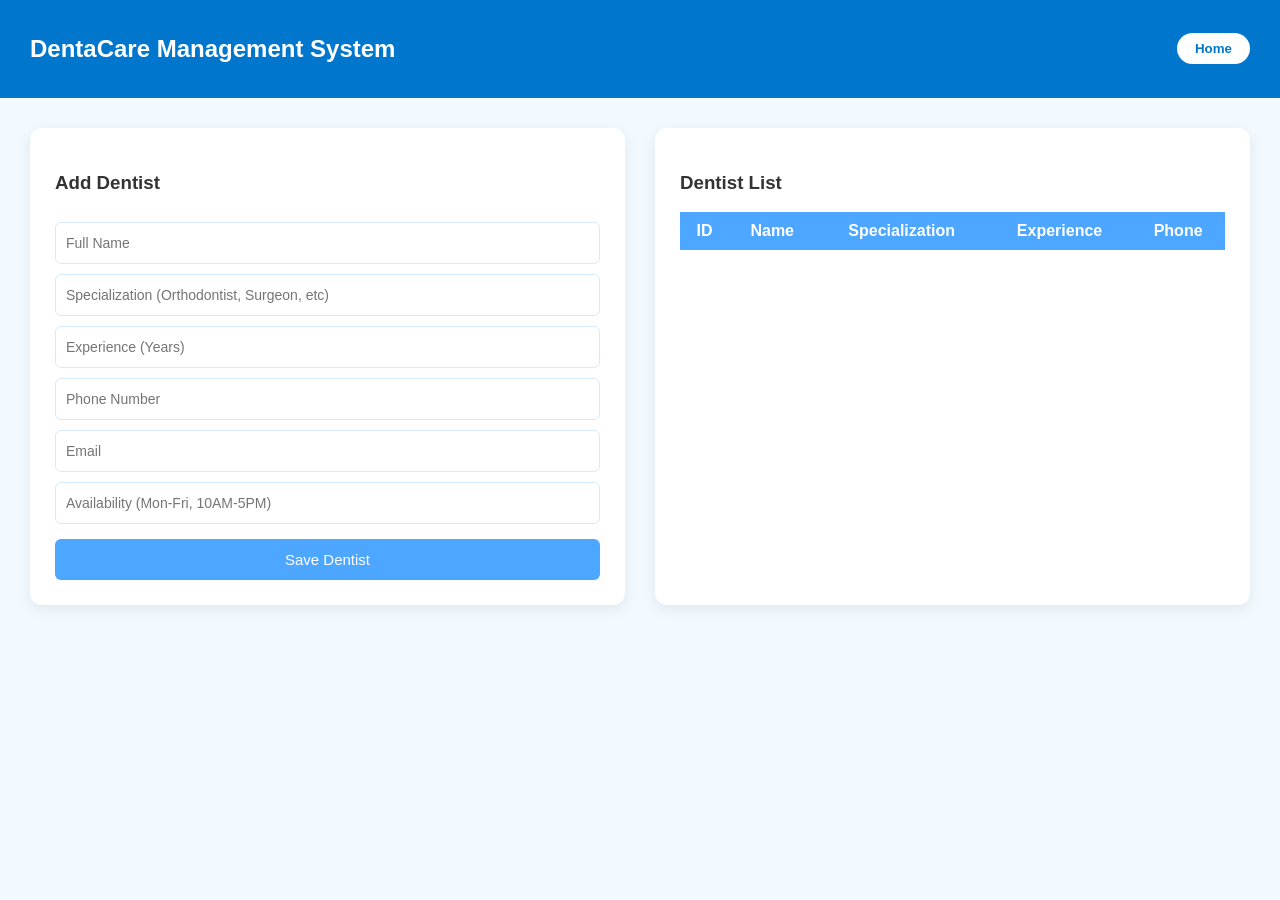
<file: frontend/dentist.html>
<!DOCTYPE html>
<html lang="en">
<head>
<meta charset="UTF-8">
<title>Dentist Management</title>
<link rel="stylesheet" href="dentist.css">
</head>
<body>

<!-- Navbar -->
<header>
    <h2>DentaCare Management System</h2>
    <button onclick="location.href='index.html'">Home</button>
</header>

<div class="container">

    <!-- Add Dentist -->
    <div class="card">
        <h3>Add Dentist</h3>

        <input id="name" placeholder="Full Name">
        <input id="specialization" placeholder="Specialization (Orthodontist, Surgeon, etc)">
        <input id="experience" type="number" placeholder="Experience (Years)">
        <input id="phone" placeholder="Phone Number">
        <input id="email" type="email" placeholder="Email">
        <input id="availability" placeholder="Availability (Mon-Fri, 10AM-5PM)">

        <button onclick="addDentist()">Save Dentist</button>
    </div>

    <!-- Dentist List -->
    <div class="card">
        <h3>Dentist List</h3>

        <table>
            <thead>
                <tr>
                    <th>ID</th>
                    <th>Name</th>
                    <th>Specialization</th>
                    <th>Experience</th>
                    <th>Phone</th>
                </tr>
            </thead>
            <tbody id="dentistTable"></tbody>
        </table>
    </div>

</div>

<script>
const API_URL = "http://localhost/dentacare/add_dentist.php";
function addDentist() {

    if(!document.getElementById("name").value){
        alert("Name is required");
        return;
    }

    const dentist = {
        name: document.getElementById("name").value,
        specialization: document.getElementById("specialization").value,
        experience: document.getElementById("experience").value,
        phone: document.getElementById("phone").value,
        email: document.getElementById("email").value,
        availability: document.getElementById("availability").value
    };

    fetch(API_URL, {
        method: "POST",
        headers: {"Content-Type": "application/json"},
        body: JSON.stringify(dentist)
    })
    .then(response => {
        if(response.ok){
            alert("Dentist Added Successfully");
            clearForm();
            loadDentists();
        } else {
            alert("Error adding dentist");
        }
    });
}

function loadDentists() {
    fetch("http://localhost/dentacare/get_dentists.php")
    .then(res => res.json())
    .then(data => {
        let table = document.getElementById("dentistTable");
        table.innerHTML = "";

        data.forEach(d => {
    table.innerHTML += `
        <tr>
            <td>${d.dentist_id}</td> <td>${d.name}</td>
            <td>${d.specialization}</td>
            <td>${d.experience} yrs</td>
            <td>${d.phone}</td>
        </tr>
    `;
});
    });
}

function clearForm(){
    document.getElementById("name").value = "";
    document.getElementById("specialization").value = "";
    document.getElementById("experience").value = "";
    document.getElementById("phone").value = "";
    document.getElementById("email").value = "";
    document.getElementById("availability").value = "";
}

loadDentists();
</script>

</body>
</html>
</file>
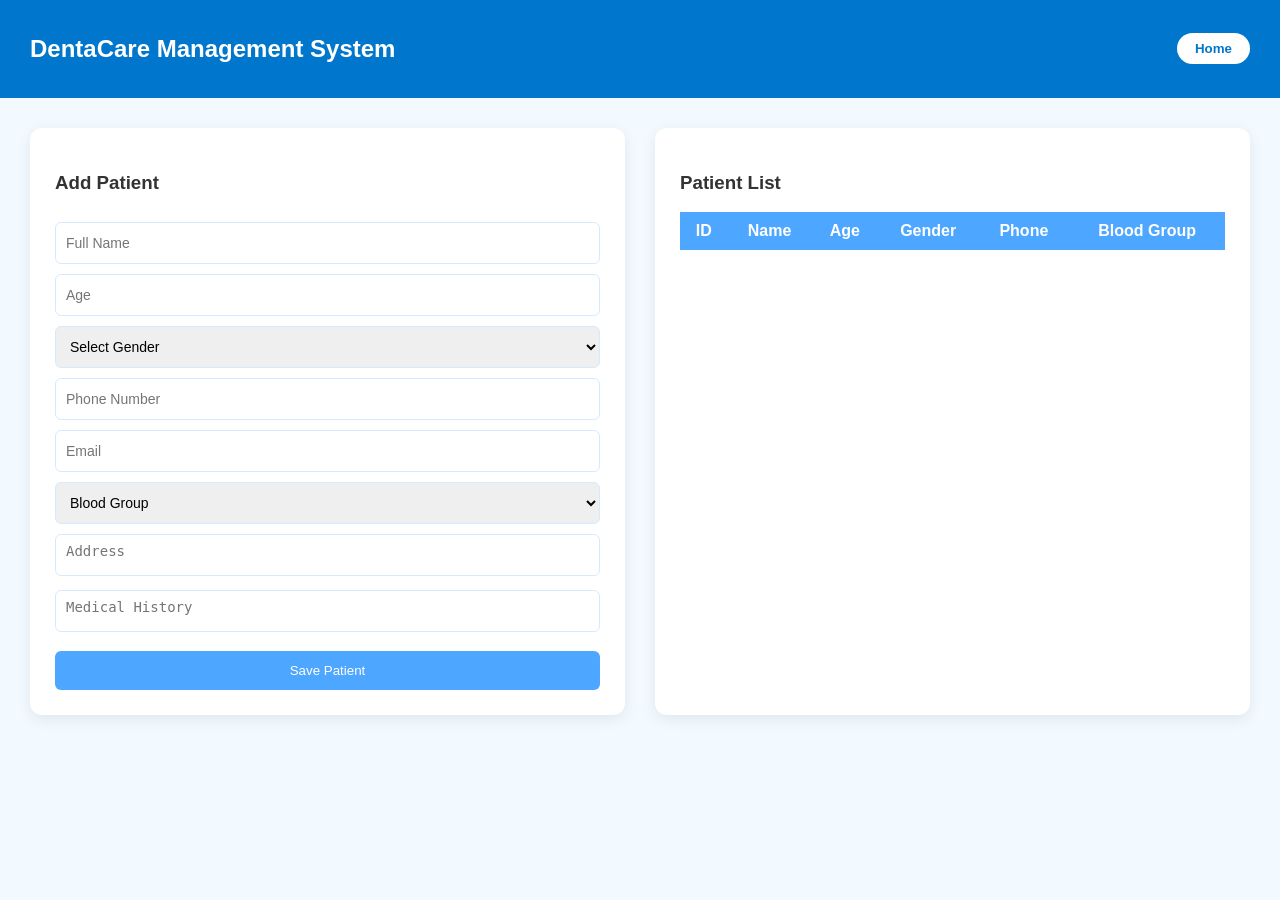
<file: frontend/patient.html>
<!DOCTYPE html>
<html lang="en">
<head>
<meta charset="UTF-8">
<title>Patient Management</title>
<link rel="stylesheet" href="patient.css">
</head>
<body>

<header>
    <h2>DentaCare Management System</h2>
    <button onclick="location.href='index.html'">Home</button>
</header>

<div class="container">
    <div class="card">
        <h3>Add Patient</h3>
        <input id="name" placeholder="Full Name">
        <input id="age" type="number" placeholder="Age">
        <select id="gender">
            <option value="">Select Gender</option>
            <option>Male</option>
            <option>Female</option>
            <option>Other</option>
        </select>
        <input id="phone" placeholder="Phone Number">
        <input id="email" type="email" placeholder="Email">
        <select id="bloodGroup">
            <option value="">Blood Group</option>
            <option>A+</option><option>A-</option><option>B+</option><option>B-</option>
            <option>O+</option><option>O-</option><option>AB+</option><option>AB-</option>
        </select>
        <textarea id="address" placeholder="Address"></textarea>
        <textarea id="medicalHistory" placeholder="Medical History"></textarea>
        <button onclick="addPatient()">Save Patient</button>
    </div>

    <div class="card">
        <h3>Patient List</h3>
        <table>
            <thead>
                <tr>
                    <th>ID</th><th>Name</th><th>Age</th><th>Gender</th><th>Phone</th><th>Blood Group</th>
                </tr>
            </thead>
            <tbody id="patientTable"></tbody>
        </table>
    </div>
</div>

<script>

function addPatient() {
    if(!document.getElementById("name").value){
        alert("Name is required");
        return;
    }
    const patient = {
        name: document.getElementById("name").value,
        age: document.getElementById("age").value,
        gender: document.getElementById("gender").value,
        phone: document.getElementById("phone").value,
        email: document.getElementById("email").value,
        bloodGroup: document.getElementById("bloodGroup").value,
        address: document.getElementById("address").value,
        medicalHistory: document.getElementById("medicalHistory").value
    };
    fetch(API_URL, {
        method: "POST",
        headers: {"Content-Type": "application/json"},
        body: JSON.stringify(patient)
    })
    .then(response => {
        if(response.ok){
            alert("Patient Added Successfully");
            clearForm();
            loadPatients();
        }
    });
}
// Change the URL to your local PHP file
const API_URL = "http://localhost/dentacare/add_patient.php"; 
const LOAD_URL = "http://localhost/dentacare/get_patients.php"; 

function loadPatients() {
    fetch(LOAD_URL) // Use the new load URL
    .then(res => res.json())
    .then(data => {
        let table = document.getElementById("patientTable");
        table.innerHTML = "";
        data.forEach(p => {
            // Ensure the keys match your SQL column names (patient_id, name, etc.)
            table.innerHTML += `
                <tr>
                    <td>${p.patient_id}</td>
                    <td>${p.name}</td>
                    <td>${p.age}</td>
                    <td>${p.gender}</td>
                    <td>${p.phone}</td>
                    <td>${p.blood_group}</td>
                </tr>`;
        });
    });
}
function clearForm(){
    document.getElementById("name").value = "";
    document.getElementById("age").value = "";
    document.getElementById("gender").value = "";
    document.getElementById("phone").value = "";
    document.getElementById("email").value = "";
    document.getElementById("bloodGroup").value = "";
    document.getElementById("address").value = "";
    document.getElementById("medicalHistory").value = "";
}
loadPatients();
</script>
</body>
</html>
</file>
<file: frontend/dentist.css>
/* Background */
body {
    margin: 0;
    font-family: Arial, sans-serif;
    background: #f2f9ff;
    color: #333;
}

/* Navbar */
header {
    background: #0077cc;
    padding: 15px 30px;
    display: flex;
    justify-content: space-between;
    align-items: center;
    color: white;
}

header button {
    background: white;
    color: #0077cc;
    border: none;
    padding: 8px 18px;
    border-radius: 20px;
    cursor: pointer;
    font-weight: bold;
}

header button:hover {
    background: #e6f3ff;
}

/* Layout */
.container {
    display: flex;
    gap: 30px;
    padding: 30px;
}

/* Card */
.card {
    background: white;
    padding: 25px;
    border-radius: 12px;
    box-shadow: 0 4px 15px rgba(0,0,0,0.08);
    flex: 1;
}

/* Inputs */
input {
    width: 100%;
    padding: 10px;
    margin-top: 10px;
    border-radius: 6px;
    border: 1px solid #d6eaff;
}

/* Button */
.card button {
    margin-top: 15px;
    width: 100%;
    background: #4da6ff;
    color: white;
    border: none;
    padding: 12px;
    border-radius: 6px;
    cursor: pointer;
    font-size: 15px;
}

.card button:hover {
    background: #0077cc;
}

/* Table */
table {
    width: 100%;
    border-collapse: collapse;
    margin-top: 15px;
}

th {
    background: #4da6ff;
    color: white;
    padding: 10px;
}

td {
    padding: 8px;
    border-bottom: 1px solid #e6f3ff;
}
/* Form fields – uniform size */
input,
select,
textarea {
    width: 100%;
    height: 42px;
    padding: 8px 10px;
    margin-top: 10px;
    border-radius: 6px;
    border: 1px solid #d6eaff;
    font-size: 14px;
    box-sizing: border-box;
}

/* Optional textarea control (if used later) */
textarea {
    resize: none;
}
</file>
<file: frontend/patient.css>
body {
    margin: 0;
    font-family: Arial, sans-serif;
    background: #f2f9ff;
    color: #333;
}

header {
    background: #0077cc;
    padding: 15px 30px;
    display: flex;
    justify-content: space-between;
    align-items: center;
    color: white;
}

header button {
    background: white;
    color: #0077cc;
    border: none;
    padding: 8px 18px;
    border-radius: 20px;
    cursor: pointer;
    font-weight: bold;
}

.container {
    display: flex;
    gap: 30px;
    padding: 30px;
}

.card {
    background: white;
    padding: 25px;
    border-radius: 12px;
    box-shadow: 0 4px 15px rgba(0,0,0,0.08);
    flex: 1;
}

input, select, textarea {
    width: 100%;
    height: 42px;
    padding: 8px 10px;
    margin-top: 10px;
    border-radius: 6px;
    border: 1px solid #d6eaff;
    font-size: 14px;
    box-sizing: border-box;
}

textarea {
    height: 42px;
    resize: none;
}

.card button {
    margin-top: 15px;
    width: 100%;
    background: #4da6ff;
    color: white;
    border: none;
    padding: 12px;
    border-radius: 6px;
    cursor: pointer;
}

table {
    width: 100%;
    border-collapse: collapse;
    margin-top: 15px;
}

th { background: #4da6ff; color: white; padding: 10px; }
td { padding: 8px; border-bottom: 1px solid #e6f3ff; }
</file>
